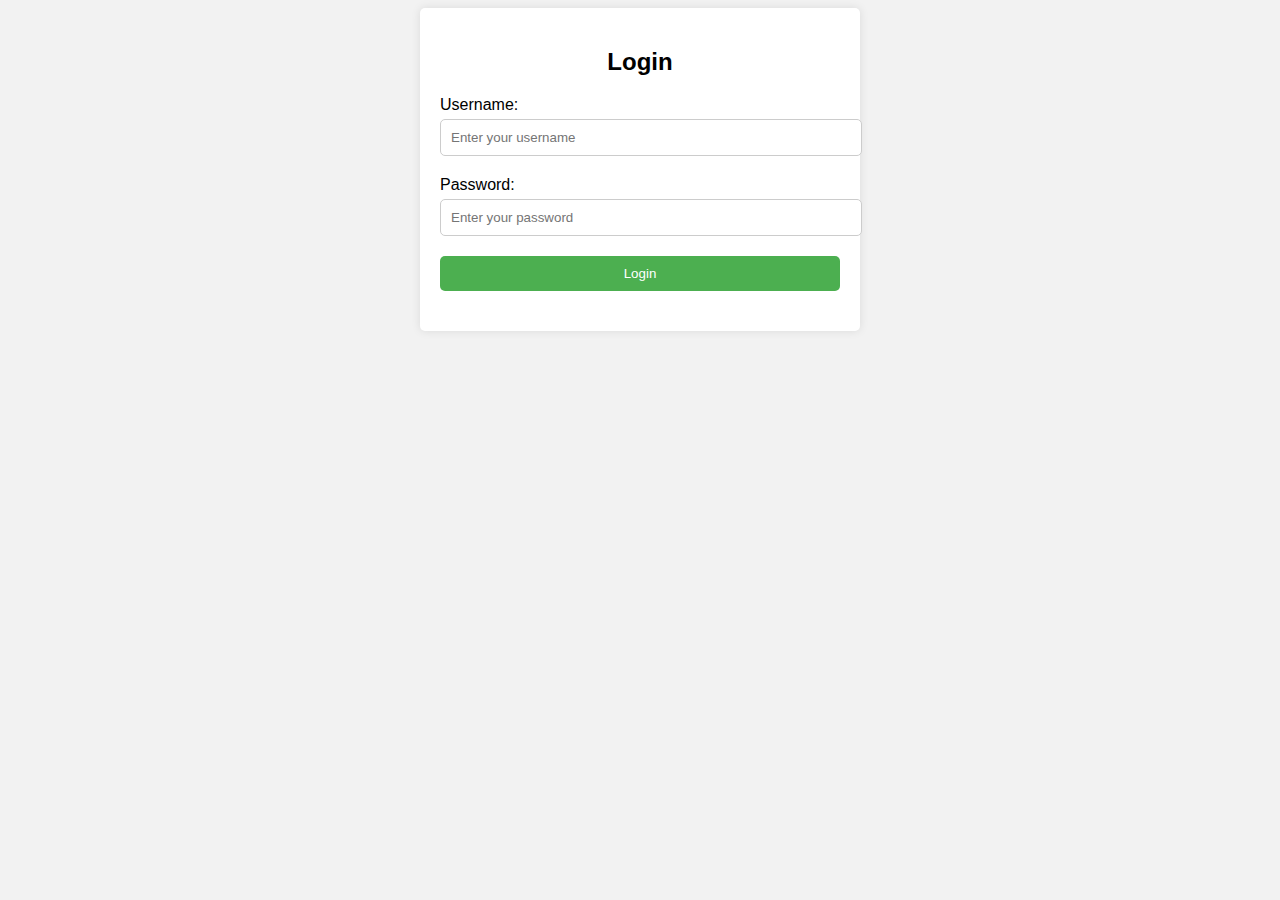
<file: form.html>
<!DOCTYPE html>
<html lang="en">
<head>
    <meta charset="UTF-8">
    <meta name="viewport" content="width=device-width, initial-scale=1.0">
    <title>Document</title>
</head>
<body>
    <!DOCTYPE html>
<html>
<head>
  <title>Login Form</title>
  <style>
    body {
      font-family: Arial, sans-serif;
      background-color: #f2f2f2;
    }
    
    .container {
      max-width: 400px;
      margin: 0 auto;
      padding: 20px;
      background-color: #fff;
      border-radius: 5px;
      box-shadow: 0 0 10px rgba(0, 0, 0, 0.1);
    }
    
    h2 {
      text-align: center;
      margin-bottom: 20px;
    }
    
    .form-group {
      margin-bottom: 20px;
    }
    
    .form-group label {
      display: block;
      margin-bottom: 5px;
    }
    
    .form-group input {
      width: 100%;
      padding: 10px;
      border: 1px solid #ccc;
      border-radius: 5px;
    }
    
    .form-group button {
      width: 100%;
      padding: 10px;
      background-color: #4CAF50;
      border: none;
      color: #fff;
      border-radius: 5px;
      cursor: pointer;
    }
    
    .form-group button:hover {
      background-color: #45a049;
    }
  </style>
</head>
<body>
  <div class="container">
    <h2>Login</h2>
    <form>
      <div class="form-group">
        <label for="username">Username:</label>
        <input type="text" id="username" placeholder="Enter your username" required>
      </div>
      <div class="form-group">
        <label for="password">Password:</label>
        <input type="password" id="password" placeholder="Enter your password" required>
      </div>
      <div class="form-group">
        <button type="submit">Login</button>
      </div>
    </form>
  </div>
</body>
</html>

</body>
</html>
</file>
